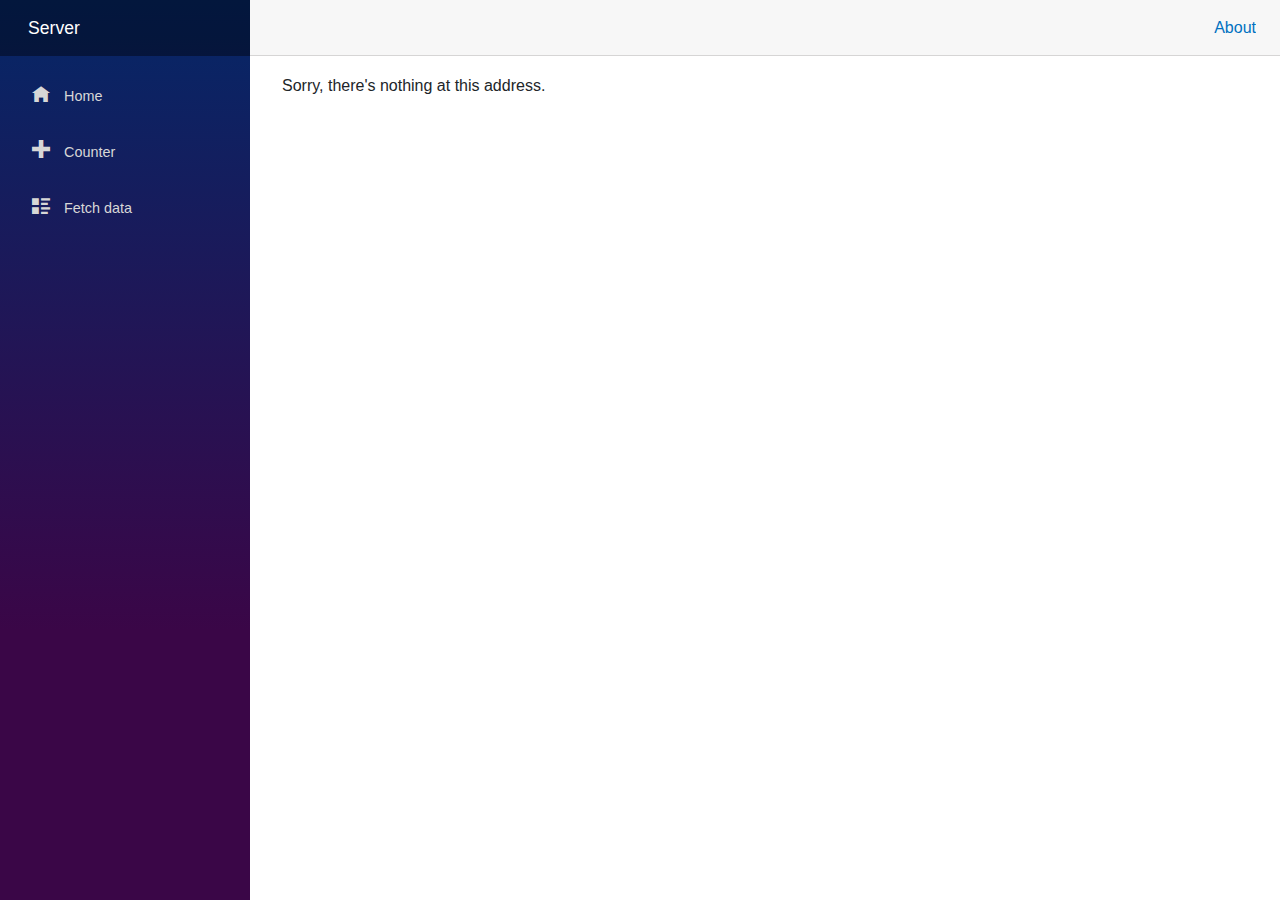
<file: index.html>
<!DOCTYPE html>
<html lang="en">

<head>
    <meta charset="utf-8" />
    <meta name="viewport" content="width=device-width, initial-scale=1.0, maximum-scale=1.0, user-scalable=no" />
    <title>Server</title>
    <base href="/" />
    <link href="css/bootstrap/bootstrap.min.css" rel="stylesheet" />
    <link href="css/app.css" rel="stylesheet" />
    <link href="Server.styles.css" rel="stylesheet" />
</head>

<body>
    <div id="app">Loading...</div>

    <div id="blazor-error-ui">
        An unhandled error has occurred.
        <a href="" class="reload">Reload</a>
        <a class="dismiss">🗙</a>
    </div>
    <script src="_framework/blazor.webassembly.js"></script>
</body>

</html>
</file>
<file: Server.styles.css>
/* /Shared/MainLayout.razor.rz.scp.css */
.page[b-kkt30o18ti] {
    position: relative;
    display: flex;
    flex-direction: column;
}

main[b-kkt30o18ti] {
    flex: 1;
}

.sidebar[b-kkt30o18ti] {
    background-image: linear-gradient(180deg, rgb(5, 39, 103) 0%, #3a0647 70%);
}

.top-row[b-kkt30o18ti] {
    background-color: #f7f7f7;
    border-bottom: 1px solid #d6d5d5;
    justify-content: flex-end;
    height: 3.5rem;
    display: flex;
    align-items: center;
}

    .top-row[b-kkt30o18ti]  a, .top-row[b-kkt30o18ti]  .btn-link {
        white-space: nowrap;
        margin-left: 1.5rem;
        text-decoration: none;
    }

    .top-row[b-kkt30o18ti]  a:hover, .top-row[b-kkt30o18ti]  .btn-link:hover {
        text-decoration: underline;
    }

    .top-row[b-kkt30o18ti]  a:first-child {
        overflow: hidden;
        text-overflow: ellipsis;
    }

@media (max-width: 640.98px) {
    .top-row:not(.auth)[b-kkt30o18ti] {
        display: none;
    }

    .top-row.auth[b-kkt30o18ti] {
        justify-content: space-between;
    }

    .top-row[b-kkt30o18ti]  a, .top-row[b-kkt30o18ti]  .btn-link {
        margin-left: 0;
    }
}

@media (min-width: 641px) {
    .page[b-kkt30o18ti] {
        flex-direction: row;
    }

    .sidebar[b-kkt30o18ti] {
        width: 250px;
        height: 100vh;
        position: sticky;
        top: 0;
    }

    .top-row[b-kkt30o18ti] {
        position: sticky;
        top: 0;
        z-index: 1;
    }

    .top-row.auth[b-kkt30o18ti]  a:first-child {
        flex: 1;
        text-align: right;
        width: 0;
    }

    .top-row[b-kkt30o18ti], article[b-kkt30o18ti] {
        padding-left: 2rem !important;
        padding-right: 1.5rem !important;
    }
}
/* /Shared/NavMenu.razor.rz.scp.css */
.navbar-toggler[b-nl6y4qj04c] {
    background-color: rgba(255, 255, 255, 0.1);
}

.top-row[b-nl6y4qj04c] {
    height: 3.5rem;
    background-color: rgba(0,0,0,0.4);
}

.navbar-brand[b-nl6y4qj04c] {
    font-size: 1.1rem;
}

.oi[b-nl6y4qj04c] {
    width: 2rem;
    font-size: 1.1rem;
    vertical-align: text-top;
    top: -2px;
}

.nav-item[b-nl6y4qj04c] {
    font-size: 0.9rem;
    padding-bottom: 0.5rem;
}

    .nav-item:first-of-type[b-nl6y4qj04c] {
        padding-top: 1rem;
    }

    .nav-item:last-of-type[b-nl6y4qj04c] {
        padding-bottom: 1rem;
    }

    .nav-item[b-nl6y4qj04c]  a {
        color: #d7d7d7;
        border-radius: 4px;
        height: 3rem;
        display: flex;
        align-items: center;
        line-height: 3rem;
    }

.nav-item[b-nl6y4qj04c]  a.active {
    background-color: rgba(255,255,255,0.25);
    color: white;
}

.nav-item[b-nl6y4qj04c]  a:hover {
    background-color: rgba(255,255,255,0.1);
    color: white;
}

@media (min-width: 641px) {
    .navbar-toggler[b-nl6y4qj04c] {
        display: none;
    }

    .collapse[b-nl6y4qj04c] {
        /* Never collapse the sidebar for wide screens */
        display: block;
    }
}
</file>
<file: css/app.css>
﻿@import url('open-iconic/font/css/open-iconic-bootstrap.min.css');

html, body {
    font-family: 'Helvetica Neue', Helvetica, Arial, sans-serif;
}

h1:focus {
    outline: none;
}

a, .btn-link {
    color: #0071c1;
}

.btn-primary {
    color: #fff;
    background-color: #1b6ec2;
    border-color: #1861ac;
}

.content {
    padding-top: 1.1rem;
}

.valid.modified:not([type=checkbox]) {
    outline: 1px solid #26b050;
}

.invalid {
    outline: 1px solid red;
}

.validation-message {
    color: red;
}

#blazor-error-ui {
    background: lightyellow;
    bottom: 0;
    box-shadow: 0 -1px 2px rgba(0, 0, 0, 0.2);
    display: none;
    left: 0;
    padding: 0.6rem 1.25rem 0.7rem 1.25rem;
    position: fixed;
    width: 100%;
    z-index: 1000;
}

    #blazor-error-ui .dismiss {
        cursor: pointer;
        position: absolute;
        right: 0.75rem;
        top: 0.5rem;
    }

.blazor-error-boundary {
    background: url([data-uri]) no-repeat 1rem/1.8rem, #b32121;
    padding: 1rem 1rem 1rem 3.7rem;
    color: white;
}

    .blazor-error-boundary::after {
        content: "An error has occurred."
    }
</file>
